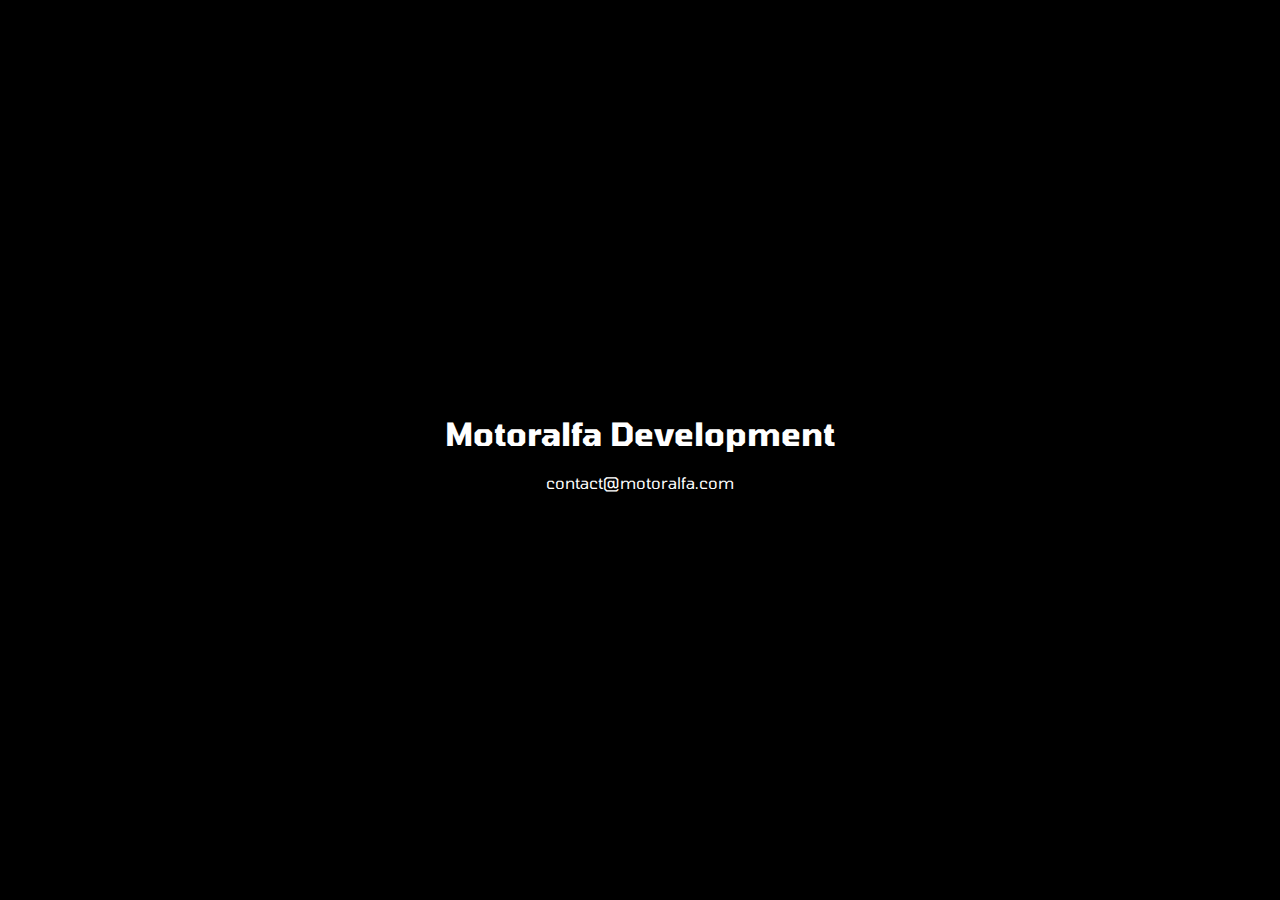
<file: index.html>
<!DOCTYPE html>
<html lang="en">

<head>

  <link href="https://fonts.googleapis.com/css?family=Raleway|Tomorrow&display=swap" rel="stylesheet">
  <link href="main.css" rel="stylesheet" type="text/css">
  <link rel="apple-touch-icon" sizes="57x57" href="favicons/apple-icon-57x57.png">
  <link rel="apple-touch-icon" sizes="60x60" href="favicons/apple-icon-60x60.png">
  <link rel="apple-touch-icon" sizes="72x72" href="favicons/apple-icon-72x72.png">
  <link rel="apple-touch-icon" sizes="76x76" href="favicons/apple-icon-76x76.png">
  <link rel="apple-touch-icon" sizes="114x114" href="favicons/apple-icon-114x114.png">
  <link rel="apple-touch-icon" sizes="120x120" href="favicons/apple-icon-120x120.png">
  <link rel="apple-touch-icon" sizes="144x144" href="favicons/apple-icon-144x144.png">
  <link rel="apple-touch-icon" sizes="152x152" href="favicons/apple-icon-152x152.png">
  <link rel="apple-touch-icon" sizes="180x180" href="favicons/apple-icon-180x180.png">
  <link rel="icon" type="image/png" sizes="192x192" href="favicons/android-icon-192x192.png">
  <link rel="icon" type="image/png" sizes="32x32" href="favicons/favicon-32x32.png">
  <link rel="icon" type="image/png" sizes="96x96" href="favicons/favicon-96x96.png">
  <link rel="icon" type="image/png" sizes="16x16" href="favicons/favicon-16x16.png">
  <link rel="manifest" href="favicons/manifest.json">
  <meta name="msapplication-TileColor" content="#ffffff">
  <meta name="msapplication-TileImage" content="favicons/ms-icon-144x144.png">
  <meta name="theme-color" content="#ffffff">
  <meta charset="UTF-8">
  <meta name="viewport" content="width=device-width, initial-scale=1.0">
  <meta http-equiv="X-UA-Compatible" content="ie=edge">
  <title>Motoralfa</title>
</head>

<body>
  <div class="main-container">
    <div class="main-content">
      <h1>Motoralfa Development</h1>
      <p><a href="mailto:contact@motoralfa.com">contact@motoralfa.com</a></p>
    </div>
  </div>
</body>

</html>
</file>
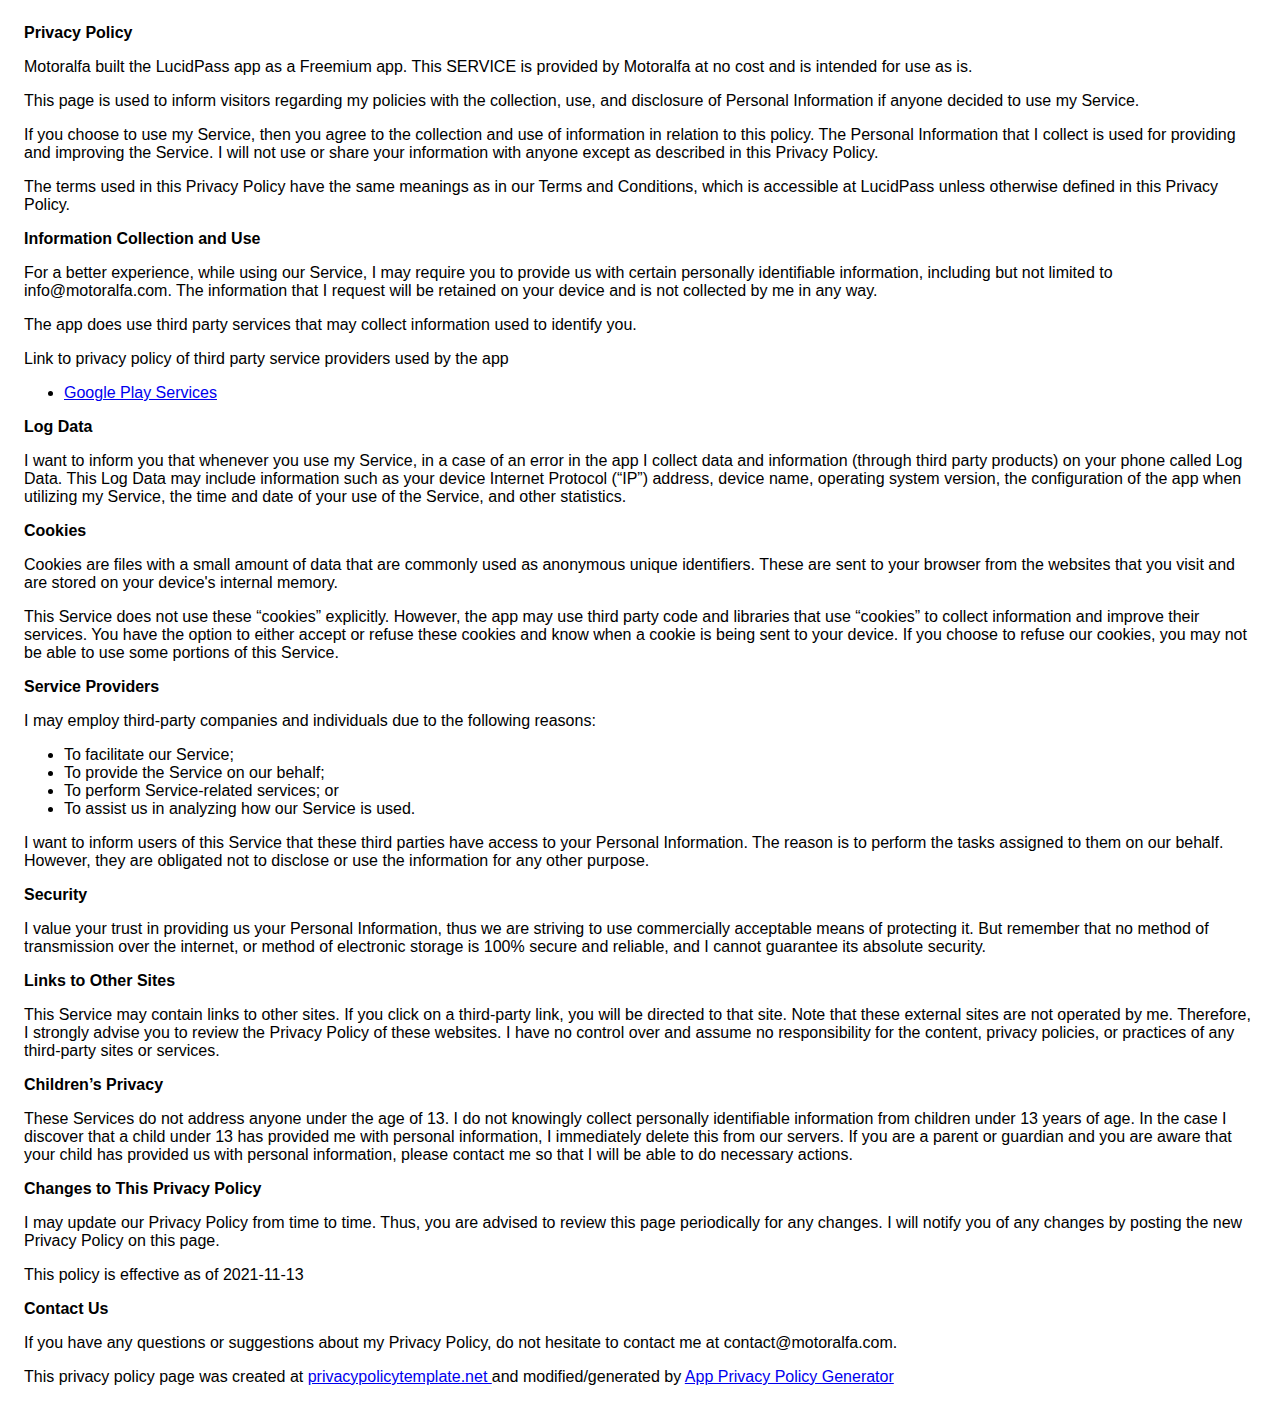
<file: lucidpass/privacypolicy.html>
<!DOCTYPE html>
    <html>
    <head>
      <meta charset='utf-8'>
      <meta name='viewport' content='width=device-width'>
      <title>Privacy Policy</title>
      <style> body { font-family: 'Helvetica Neue', Helvetica, Arial, sans-serif; padding:1em; } </style>
    </head>
    <body>
    <strong>Privacy Policy</strong> <p>
                  Motoralfa built the LucidPass app as
                  a Freemium app. This SERVICE is provided by
                  Motoralfa at no cost and is intended for use as
                  is.
                </p> <p>
                  This page is used to inform visitors regarding my
                  policies with the collection, use, and disclosure of Personal
                  Information if anyone decided to use my Service.
                </p> <p>
                  If you choose to use my Service, then you agree to
                  the collection and use of information in relation to this
                  policy. The Personal Information that I collect is
                  used for providing and improving the Service. I will not use or share your information with
                  anyone except as described in this Privacy Policy.
                </p> <p>
                  The terms used in this Privacy Policy have the same meanings
                  as in our Terms and Conditions, which is accessible at
                  LucidPass unless otherwise defined in this Privacy Policy.
                </p> <p><strong>Information Collection and Use</strong></p> <p>
                  For a better experience, while using our Service, I
                  may require you to provide us with certain personally
                  identifiable information, including but not limited to info@motoralfa.com. The information that
                  I request will be retained on your device and is not collected by me in any way.
                </p> <div><p>
                    The app does use third party services that may collect
                    information used to identify you.
                  </p> <p>
                    Link to privacy policy of third party service providers used
                    by the app
                  </p> <ul><li><a href="https://www.google.com/policies/privacy/" target="_blank" rel="noopener noreferrer">Google Play Services</a></li><!----><!----><!----><!----><!----><!----><!----><!----><!----><!----><!----><!----><!----><!----><!----><!----><!----><!----><!----><!----><!----><!----><!----><!----><!----><!----></ul></div> <p><strong>Log Data</strong></p> <p>
                  I want to inform you that whenever you
                  use my Service, in a case of an error in the app
                  I collect data and information (through third party
                  products) on your phone called Log Data. This Log Data may
                  include information such as your device Internet Protocol
                  (“IP”) address, device name, operating system version, the
                  configuration of the app when utilizing my Service,
                  the time and date of your use of the Service, and other
                  statistics.
                </p> <p><strong>Cookies</strong></p> <p>
                  Cookies are files with a small amount of data that are
                  commonly used as anonymous unique identifiers. These are sent
                  to your browser from the websites that you visit and are
                  stored on your device's internal memory.
                </p> <p>
                  This Service does not use these “cookies” explicitly. However,
                  the app may use third party code and libraries that use
                  “cookies” to collect information and improve their services.
                  You have the option to either accept or refuse these cookies
                  and know when a cookie is being sent to your device. If you
                  choose to refuse our cookies, you may not be able to use some
                  portions of this Service.
                </p> <p><strong>Service Providers</strong></p> <p>
                  I may employ third-party companies and
                  individuals due to the following reasons:
                </p> <ul><li>To facilitate our Service;</li> <li>To provide the Service on our behalf;</li> <li>To perform Service-related services; or</li> <li>To assist us in analyzing how our Service is used.</li></ul> <p>
                  I want to inform users of this Service
                  that these third parties have access to your Personal
                  Information. The reason is to perform the tasks assigned to
                  them on our behalf. However, they are obligated not to
                  disclose or use the information for any other purpose.
                </p> <p><strong>Security</strong></p> <p>
                  I value your trust in providing us your
                  Personal Information, thus we are striving to use commercially
                  acceptable means of protecting it. But remember that no method
                  of transmission over the internet, or method of electronic
                  storage is 100% secure and reliable, and I cannot
                  guarantee its absolute security.
                </p> <p><strong>Links to Other Sites</strong></p> <p>
                  This Service may contain links to other sites. If you click on
                  a third-party link, you will be directed to that site. Note
                  that these external sites are not operated by me.
                  Therefore, I strongly advise you to review the
                  Privacy Policy of these websites. I have
                  no control over and assume no responsibility for the content,
                  privacy policies, or practices of any third-party sites or
                  services.
                </p> <p><strong>Children’s Privacy</strong></p> <p>
                  These Services do not address anyone under the age of 13.
                  I do not knowingly collect personally
                  identifiable information from children under 13 years of age. In the case
                  I discover that a child under 13 has provided
                  me with personal information, I immediately
                  delete this from our servers. If you are a parent or guardian
                  and you are aware that your child has provided us with
                  personal information, please contact me so that
                  I will be able to do necessary actions.
                </p> <p><strong>Changes to This Privacy Policy</strong></p> <p>
                  I may update our Privacy Policy from
                  time to time. Thus, you are advised to review this page
                  periodically for any changes. I will
                  notify you of any changes by posting the new Privacy Policy on
                  this page.
                </p> <p>This policy is effective as of 2021-11-13</p> <p><strong>Contact Us</strong></p> <p>
                  If you have any questions or suggestions about my
                  Privacy Policy, do not hesitate to contact me at contact@motoralfa.com.
                </p> <p>This privacy policy page was created at <a href="https://privacypolicytemplate.net" target="_blank" rel="noopener noreferrer">privacypolicytemplate.net </a>and modified/generated by <a href="https://app-privacy-policy-generator.nisrulz.com/" target="_blank" rel="noopener noreferrer">App Privacy Policy Generator</a></p>
    </body>
    </html>
</file>
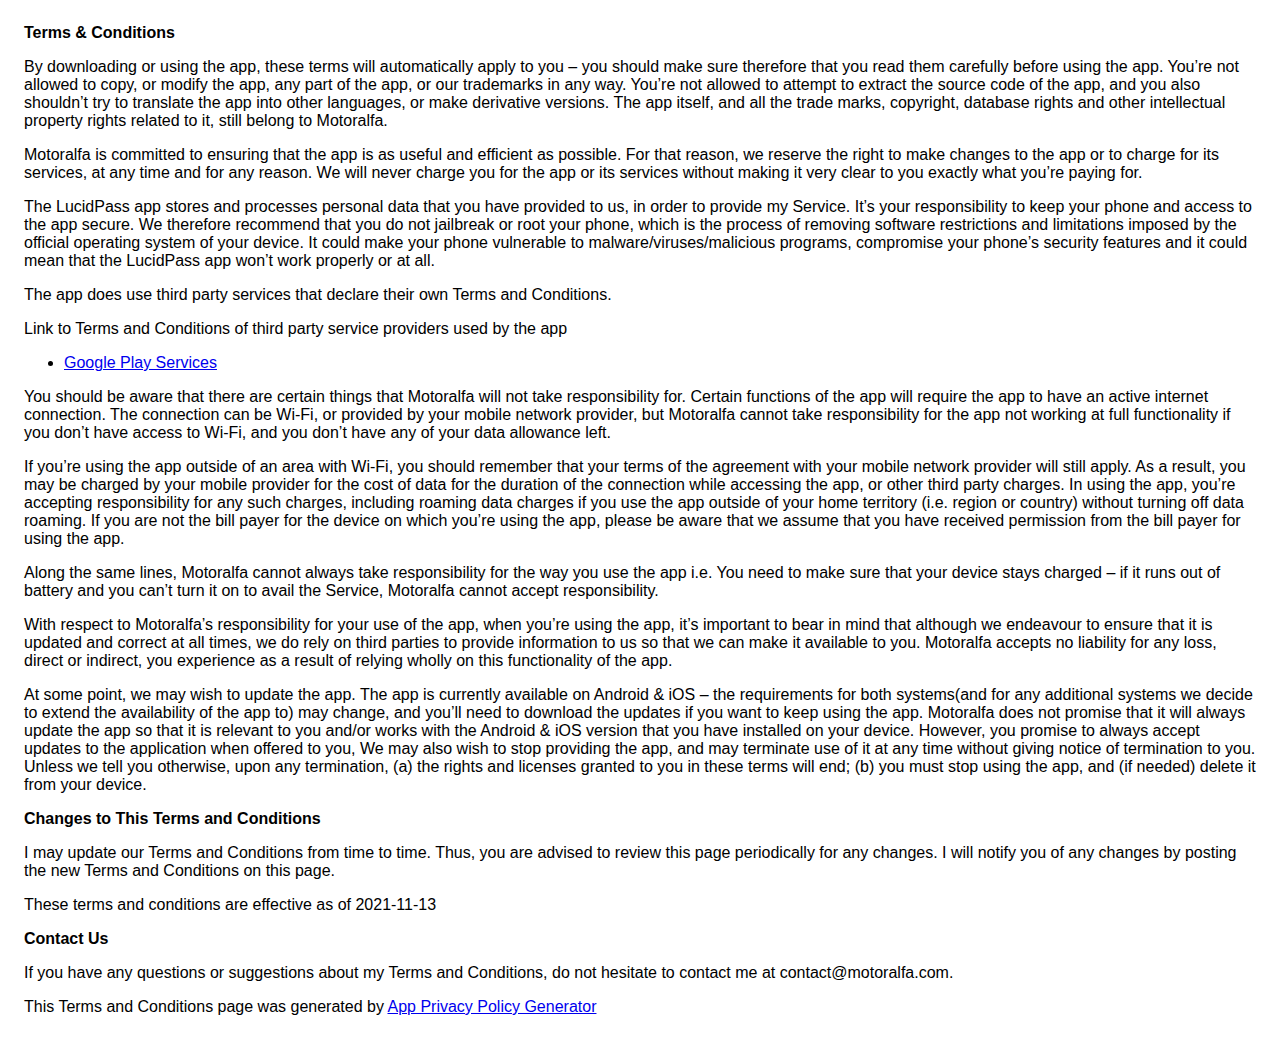
<file: lucidpass/termsandconditions.html>
<!DOCTYPE html>
    <html>
    <head>
      <meta charset='utf-8'>
      <meta name='viewport' content='width=device-width'>
      <title>Terms &amp; Conditions</title>
      <style> body { font-family: 'Helvetica Neue', Helvetica, Arial, sans-serif; padding:1em; } </style>
    </head>
    <body>
    <strong>Terms &amp; Conditions</strong> <p>
                  By downloading or using the app, these terms will
                  automatically apply to you – you should make sure therefore
                  that you read them carefully before using the app. You’re not
                  allowed to copy, or modify the app, any part of the app, or
                  our trademarks in any way. You’re not allowed to attempt to
                  extract the source code of the app, and you also shouldn’t try
                  to translate the app into other languages, or make derivative
                  versions. The app itself, and all the trade marks, copyright,
                  database rights and other intellectual property rights related
                  to it, still belong to Motoralfa.
                </p> <p>
                  Motoralfa is committed to ensuring that the app is
                  as useful and efficient as possible. For that reason, we
                  reserve the right to make changes to the app or to charge for
                  its services, at any time and for any reason. We will never
                  charge you for the app or its services without making it very
                  clear to you exactly what you’re paying for.
                </p> <p>
                  The LucidPass app stores and processes personal data that
                  you have provided to us, in order to provide my
                  Service. It’s your responsibility to keep your phone and
                  access to the app secure. We therefore recommend that you do
                  not jailbreak or root your phone, which is the process of
                  removing software restrictions and limitations imposed by the
                  official operating system of your device. It could make your
                  phone vulnerable to malware/viruses/malicious programs,
                  compromise your phone’s security features and it could mean
                  that the LucidPass app won’t work properly or at all.
                </p> <div><p>
                    The app does use third party services that declare their own
                    Terms and Conditions.
                  </p> <p>
                    Link to Terms and Conditions of third party service
                    providers used by the app
                  </p> <ul><li><a href="https://policies.google.com/terms" target="_blank" rel="noopener noreferrer">Google Play Services</a></li><!----><!----><!----><!----><!----><!----><!----><!----><!----><!----><!----><!----><!----><!----><!----><!----><!----><!----><!----><!----><!----><!----><!----><!----><!----><!----></ul></div> <p>
                  You should be aware that there are certain things that
                  Motoralfa will not take responsibility for. Certain
                  functions of the app will require the app to have an active
                  internet connection. The connection can be Wi-Fi, or provided
                  by your mobile network provider, but Motoralfa
                  cannot take responsibility for the app not working at full
                  functionality if you don’t have access to Wi-Fi, and you don’t
                  have any of your data allowance left.
                </p> <p></p> <p>
                  If you’re using the app outside of an area with Wi-Fi, you
                  should remember that your terms of the agreement with your
                  mobile network provider will still apply. As a result, you may
                  be charged by your mobile provider for the cost of data for
                  the duration of the connection while accessing the app, or
                  other third party charges. In using the app, you’re accepting
                  responsibility for any such charges, including roaming data
                  charges if you use the app outside of your home territory
                  (i.e. region or country) without turning off data roaming. If
                  you are not the bill payer for the device on which you’re
                  using the app, please be aware that we assume that you have
                  received permission from the bill payer for using the app.
                </p> <p>
                  Along the same lines, Motoralfa cannot always take
                  responsibility for the way you use the app i.e. You need to
                  make sure that your device stays charged – if it runs out of
                  battery and you can’t turn it on to avail the Service,
                  Motoralfa cannot accept responsibility.
                </p> <p>
                  With respect to Motoralfa’s responsibility for your
                  use of the app, when you’re using the app, it’s important to
                  bear in mind that although we endeavour to ensure that it is
                  updated and correct at all times, we do rely on third parties
                  to provide information to us so that we can make it available
                  to you. Motoralfa accepts no liability for any
                  loss, direct or indirect, you experience as a result of
                  relying wholly on this functionality of the app.
                </p> <p>
                  At some point, we may wish to update the app. The app is
                  currently available on Android &amp; iOS – the requirements for
                  both systems(and for any additional systems we
                  decide to extend the availability of the app to) may change,
                  and you’ll need to download the updates if you want to keep
                  using the app. Motoralfa does not promise that it
                  will always update the app so that it is relevant to you
                  and/or works with the Android &amp; iOS version that you have
                  installed on your device. However, you promise to always
                  accept updates to the application when offered to you, We may
                  also wish to stop providing the app, and may terminate use of
                  it at any time without giving notice of termination to you.
                  Unless we tell you otherwise, upon any termination, (a) the
                  rights and licenses granted to you in these terms will end;
                  (b) you must stop using the app, and (if needed) delete it
                  from your device.
                </p> <p><strong>Changes to This Terms and Conditions</strong></p> <p>
                  I may update our Terms and Conditions
                  from time to time. Thus, you are advised to review this page
                  periodically for any changes. I will
                  notify you of any changes by posting the new Terms and
                  Conditions on this page.
                </p> <p>
                  These terms and conditions are effective as of 2021-11-13
                </p> <p><strong>Contact Us</strong></p> <p>
                  If you have any questions or suggestions about my
                  Terms and Conditions, do not hesitate to contact me
                  at contact@motoralfa.com.
                </p> <p>This Terms and Conditions page was generated by <a href="https://app-privacy-policy-generator.nisrulz.com/" target="_blank" rel="noopener noreferrer">App Privacy Policy Generator</a></p>
    </body>
    </html>
</file>
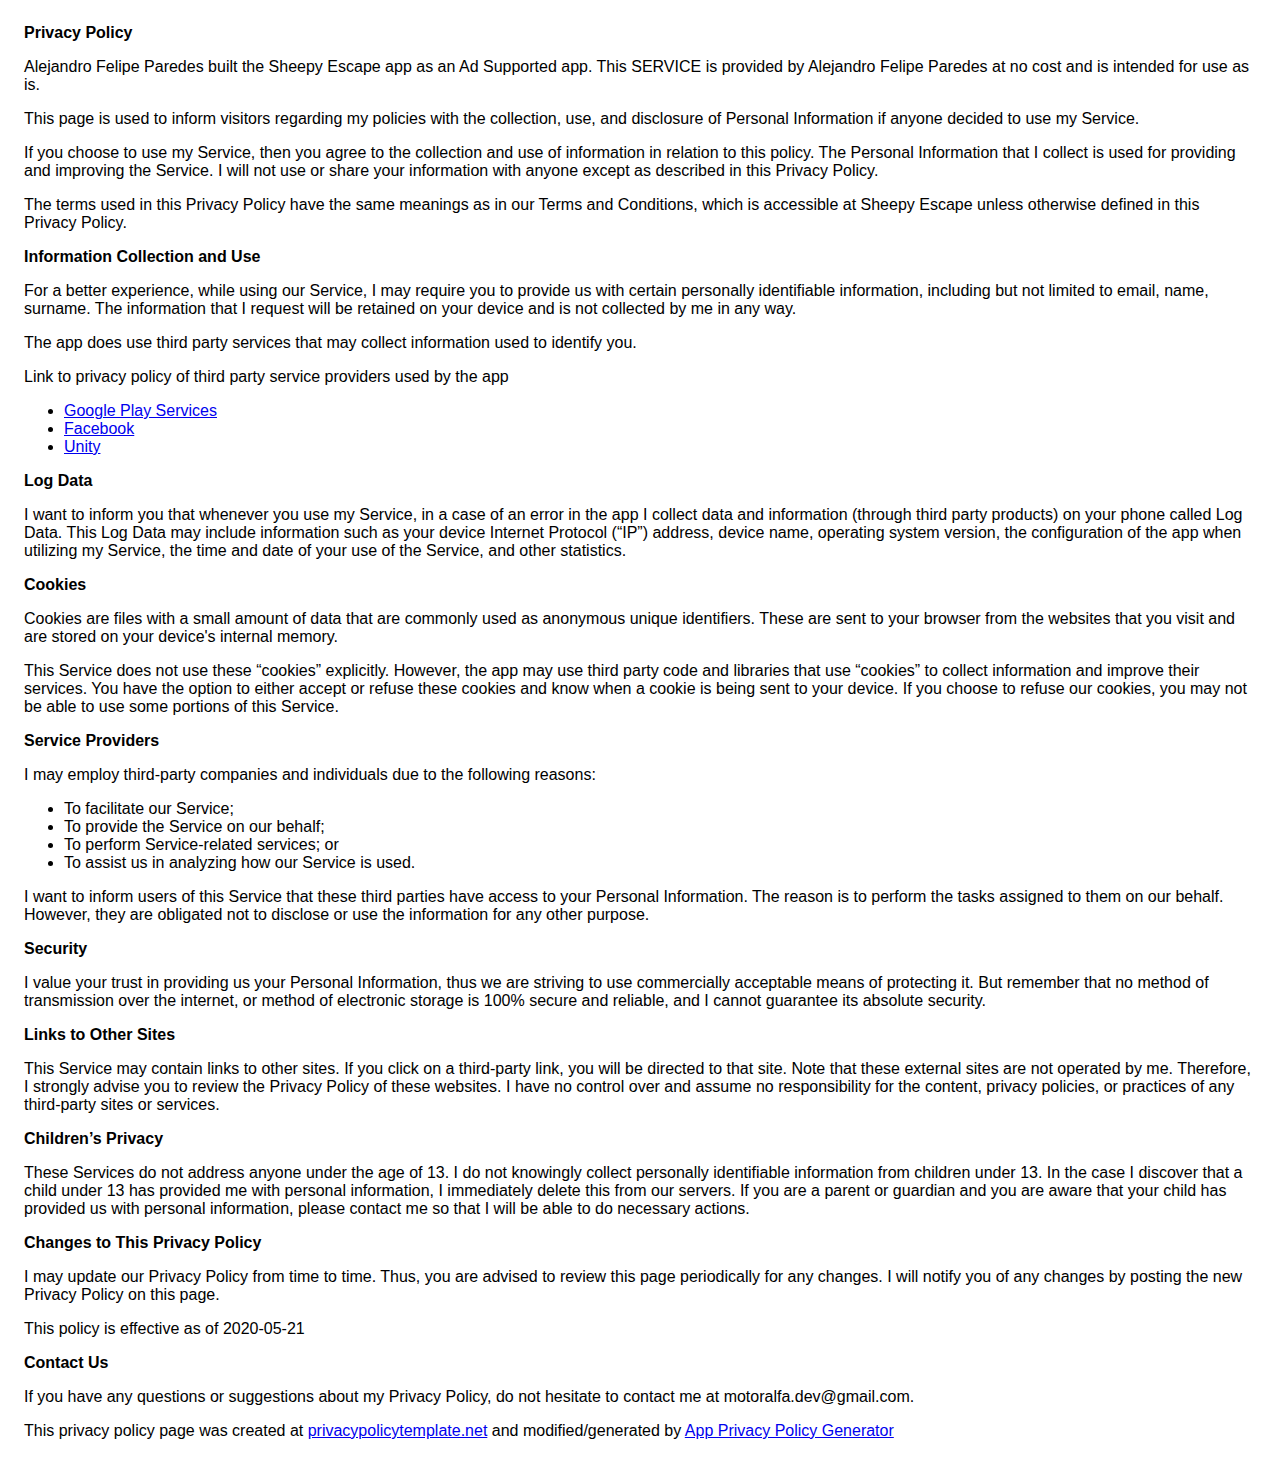
<file: sheepyescape/privacypolicy.html>
<!DOCTYPE html>
    <html>
    <head>
      <meta charset='utf-8'>
      <meta name='viewport' content='width=device-width'>
      <title>Privacy Policy</title>
      <style> body { font-family: 'Helvetica Neue', Helvetica, Arial, sans-serif; padding:1em; } </style>
    </head>
    <body>
    <strong>Privacy Policy</strong> <p>
                  Alejandro Felipe Paredes built the Sheepy Escape app as
                  an Ad Supported app. This SERVICE is provided by
                  Alejandro Felipe Paredes at no cost and is intended for use as
                  is.
                </p> <p>
                  This page is used to inform visitors regarding my
                  policies with the collection, use, and disclosure of Personal
                  Information if anyone decided to use my Service.
                </p> <p>
                  If you choose to use my Service, then you agree to
                  the collection and use of information in relation to this
                  policy. The Personal Information that I collect is
                  used for providing and improving the Service. I will not use or share your information with
                  anyone except as described in this Privacy Policy.
                </p> <p>
                  The terms used in this Privacy Policy have the same meanings
                  as in our Terms and Conditions, which is accessible at
                  Sheepy Escape unless otherwise defined in this Privacy Policy.
                </p> <p><strong>Information Collection and Use</strong></p> <p>
                  For a better experience, while using our Service, I
                  may require you to provide us with certain personally
                  identifiable information, including but not limited to email, name, surname. The information that
                  I request will be retained on your device and is not collected by me in any way.
                </p> <div><p>
                    The app does use third party services that may collect
                    information used to identify you.
                  </p> <p>
                    Link to privacy policy of third party service providers used
                    by the app
                  </p> <ul><li><a href="https://www.google.com/policies/privacy/" target="_blank">Google Play Services</a></li><!----><!----><!----><li><a href="https://www.facebook.com/about/privacy/update/printable" target="_blank">Facebook</a></li><!----><!----><!----><!----><!----><!----><li><a href="https://unity3d.com/legal/privacy-policy" target="_blank">Unity</a></li><!----><!----><!----><!----></ul></div> <p><strong>Log Data</strong></p> <p>
                  I want to inform you that whenever you
                  use my Service, in a case of an error in the app
                  I collect data and information (through third party
                  products) on your phone called Log Data. This Log Data may
                  include information such as your device Internet Protocol
                  (“IP”) address, device name, operating system version, the
                  configuration of the app when utilizing my Service,
                  the time and date of your use of the Service, and other
                  statistics.
                </p> <p><strong>Cookies</strong></p> <p>
                  Cookies are files with a small amount of data that are
                  commonly used as anonymous unique identifiers. These are sent
                  to your browser from the websites that you visit and are
                  stored on your device's internal memory.
                </p> <p>
                  This Service does not use these “cookies” explicitly. However,
                  the app may use third party code and libraries that use
                  “cookies” to collect information and improve their services.
                  You have the option to either accept or refuse these cookies
                  and know when a cookie is being sent to your device. If you
                  choose to refuse our cookies, you may not be able to use some
                  portions of this Service.
                </p> <p><strong>Service Providers</strong></p> <p>
                  I may employ third-party companies and
                  individuals due to the following reasons:
                </p> <ul><li>To facilitate our Service;</li> <li>To provide the Service on our behalf;</li> <li>To perform Service-related services; or</li> <li>To assist us in analyzing how our Service is used.</li></ul> <p>
                  I want to inform users of this Service
                  that these third parties have access to your Personal
                  Information. The reason is to perform the tasks assigned to
                  them on our behalf. However, they are obligated not to
                  disclose or use the information for any other purpose.
                </p> <p><strong>Security</strong></p> <p>
                  I value your trust in providing us your
                  Personal Information, thus we are striving to use commercially
                  acceptable means of protecting it. But remember that no method
                  of transmission over the internet, or method of electronic
                  storage is 100% secure and reliable, and I cannot
                  guarantee its absolute security.
                </p> <p><strong>Links to Other Sites</strong></p> <p>
                  This Service may contain links to other sites. If you click on
                  a third-party link, you will be directed to that site. Note
                  that these external sites are not operated by me.
                  Therefore, I strongly advise you to review the
                  Privacy Policy of these websites. I have
                  no control over and assume no responsibility for the content,
                  privacy policies, or practices of any third-party sites or
                  services.
                </p> <p><strong>Children’s Privacy</strong></p> <p>
                  These Services do not address anyone under the age of 13.
                  I do not knowingly collect personally
                  identifiable information from children under 13. In the case
                  I discover that a child under 13 has provided
                  me with personal information, I immediately
                  delete this from our servers. If you are a parent or guardian
                  and you are aware that your child has provided us with
                  personal information, please contact me so that
                  I will be able to do necessary actions.
                </p> <p><strong>Changes to This Privacy Policy</strong></p> <p>
                  I may update our Privacy Policy from
                  time to time. Thus, you are advised to review this page
                  periodically for any changes. I will
                  notify you of any changes by posting the new Privacy Policy on
                  this page.
                </p> <p>This policy is effective as of 2020-05-21</p> <p><strong>Contact Us</strong></p> <p>
                  If you have any questions or suggestions about my
                  Privacy Policy, do not hesitate to contact me at motoralfa.dev@gmail.com.
                </p> <p>
                  This privacy policy page was created at
                  <a href="https://privacypolicytemplate.net" target="_blank">privacypolicytemplate.net</a>
                  and modified/generated by
                  <a href="https://app-privacy-policy-generator.firebaseapp.com/" target="_blank">App Privacy Policy Generator</a></p>
    </body>
    </html>
</file>
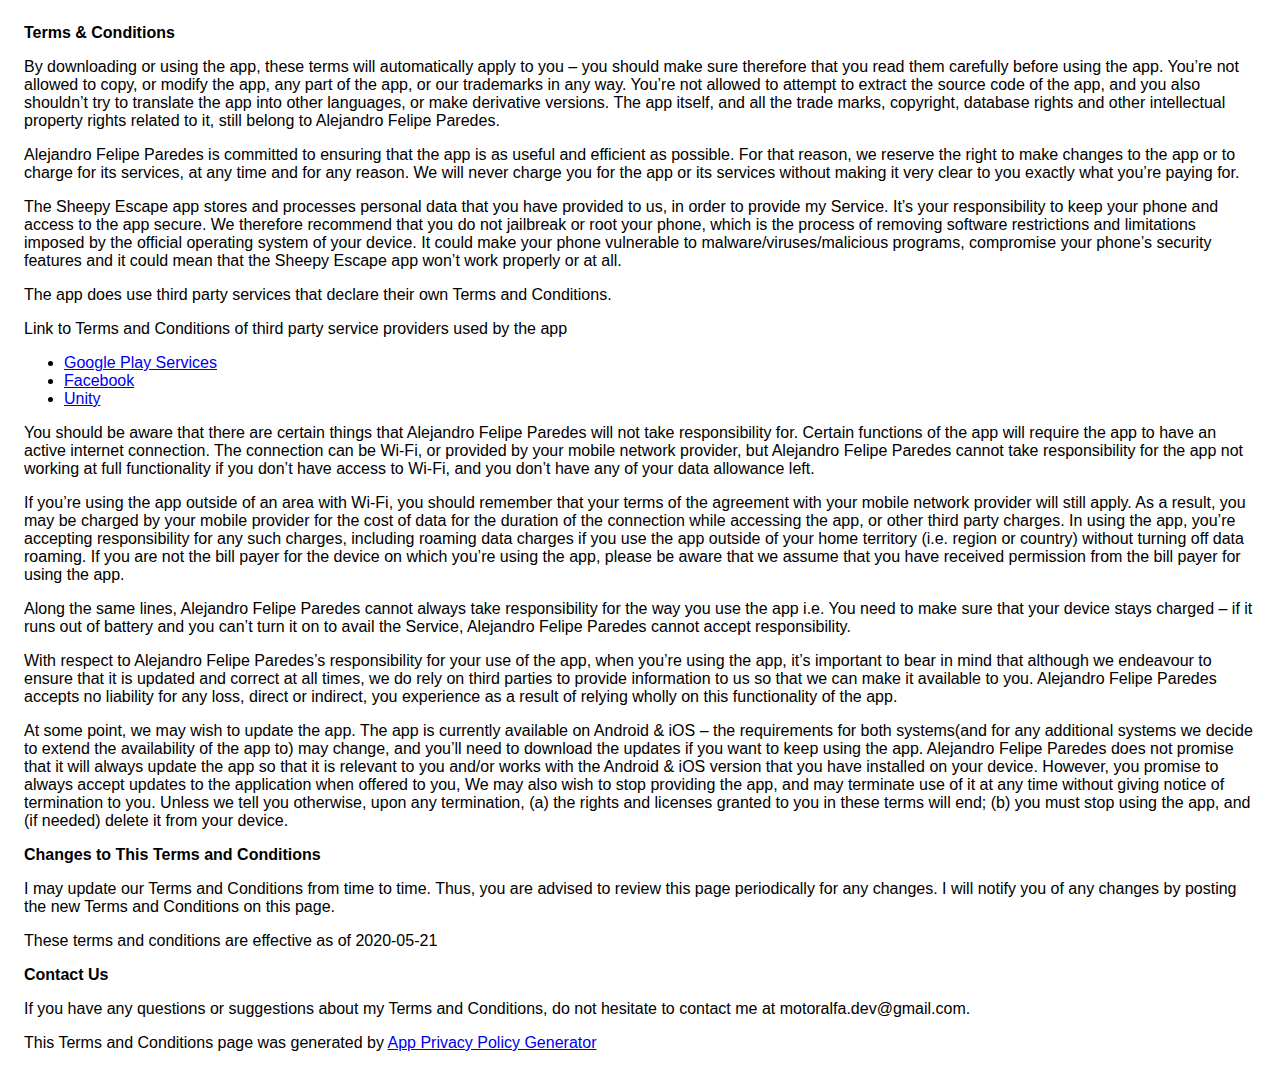
<file: sheepyescape/termsandconditions.html>
<!DOCTYPE html>
    <html>
    <head>
      <meta charset='utf-8'>
      <meta name='viewport' content='width=device-width'>
      <title>Terms &amp; Conditions</title>
      <style> body { font-family: 'Helvetica Neue', Helvetica, Arial, sans-serif; padding:1em; } </style>
    </head>
    <body>
    <strong>Terms &amp; Conditions</strong> <p>
                  By downloading or using the app, these terms will
                  automatically apply to you – you should make sure therefore
                  that you read them carefully before using the app. You’re not
                  allowed to copy, or modify the app, any part of the app, or
                  our trademarks in any way. You’re not allowed to attempt to
                  extract the source code of the app, and you also shouldn’t try
                  to translate the app into other languages, or make derivative
                  versions. The app itself, and all the trade marks, copyright,
                  database rights and other intellectual property rights related
                  to it, still belong to Alejandro Felipe Paredes.
                </p> <p>
                  Alejandro Felipe Paredes is committed to ensuring that the app is
                  as useful and efficient as possible. For that reason, we
                  reserve the right to make changes to the app or to charge for
                  its services, at any time and for any reason. We will never
                  charge you for the app or its services without making it very
                  clear to you exactly what you’re paying for.
                </p> <p>
                  The Sheepy Escape app stores and processes personal data that
                  you have provided to us, in order to provide my
                  Service. It’s your responsibility to keep your phone and
                  access to the app secure. We therefore recommend that you do
                  not jailbreak or root your phone, which is the process of
                  removing software restrictions and limitations imposed by the
                  official operating system of your device. It could make your
                  phone vulnerable to malware/viruses/malicious programs,
                  compromise your phone’s security features and it could mean
                  that the Sheepy Escape app won’t work properly or at all.
                </p> <div><p>
                    The app does use third party services that declare their own
                    Terms and Conditions.
                  </p> <p>
                    Link to Terms and Conditions of third party service
                    providers used by the app
                  </p> <ul><li><a href="https://policies.google.com/terms" target="_blank">Google Play Services</a></li><!----><!----><!----><li><a href="https://www.facebook.com/legal/terms/plain_text_terms" target="_blank">Facebook</a></li><!----><!----><!----><!----><!----><!----><li><a href="https://unity3d.com/legal/terms-of-service" target="_blank">Unity</a></li><!----><!----><!----><!----></ul></div> <p>
                  You should be aware that there are certain things that
                  Alejandro Felipe Paredes will not take responsibility for. Certain
                  functions of the app will require the app to have an active
                  internet connection. The connection can be Wi-Fi, or provided
                  by your mobile network provider, but Alejandro Felipe Paredes
                  cannot take responsibility for the app not working at full
                  functionality if you don’t have access to Wi-Fi, and you don’t
                  have any of your data allowance left.
                </p> <p></p> <p>
                  If you’re using the app outside of an area with Wi-Fi, you
                  should remember that your terms of the agreement with your
                  mobile network provider will still apply. As a result, you may
                  be charged by your mobile provider for the cost of data for
                  the duration of the connection while accessing the app, or
                  other third party charges. In using the app, you’re accepting
                  responsibility for any such charges, including roaming data
                  charges if you use the app outside of your home territory
                  (i.e. region or country) without turning off data roaming. If
                  you are not the bill payer for the device on which you’re
                  using the app, please be aware that we assume that you have
                  received permission from the bill payer for using the app.
                </p> <p>
                  Along the same lines, Alejandro Felipe Paredes cannot always take
                  responsibility for the way you use the app i.e. You need to
                  make sure that your device stays charged – if it runs out of
                  battery and you can’t turn it on to avail the Service,
                  Alejandro Felipe Paredes cannot accept responsibility.
                </p> <p>
                  With respect to Alejandro Felipe Paredes’s responsibility for your
                  use of the app, when you’re using the app, it’s important to
                  bear in mind that although we endeavour to ensure that it is
                  updated and correct at all times, we do rely on third parties
                  to provide information to us so that we can make it available
                  to you. Alejandro Felipe Paredes accepts no liability for any
                  loss, direct or indirect, you experience as a result of
                  relying wholly on this functionality of the app.
                </p> <p>
                  At some point, we may wish to update the app. The app is
                  currently available on Android &amp; iOS – the requirements for
                  both systems(and for any additional systems we
                  decide to extend the availability of the app to) may change,
                  and you’ll need to download the updates if you want to keep
                  using the app. Alejandro Felipe Paredes does not promise that it
                  will always update the app so that it is relevant to you
                  and/or works with the Android &amp; iOS version that you have
                  installed on your device. However, you promise to always
                  accept updates to the application when offered to you, We may
                  also wish to stop providing the app, and may terminate use of
                  it at any time without giving notice of termination to you.
                  Unless we tell you otherwise, upon any termination, (a) the
                  rights and licenses granted to you in these terms will end;
                  (b) you must stop using the app, and (if needed) delete it
                  from your device.
                </p> <p><strong>Changes to This Terms and Conditions</strong></p> <p>
                  I may update our Terms and Conditions
                  from time to time. Thus, you are advised to review this page
                  periodically for any changes. I will
                  notify you of any changes by posting the new Terms and
                  Conditions on this page.
                </p> <p>
                  These terms and conditions are effective as of 2020-05-21
                </p> <p><strong>Contact Us</strong></p> <p>
                  If you have any questions or suggestions about my
                  Terms and Conditions, do not hesitate to contact me
                  at motoralfa.dev@gmail.com.
                </p> <p>
                  This Terms and Conditions page was generated by
                  <a href="https://app-privacy-policy-generator.firebaseapp.com/" target="_blank">App Privacy Policy Generator</a></p>
    </body>
    </html>
</file>
<file: main.css>
body, html{
    margin: 0 !important;
    padding: 0 !important;
}
*{
    font-family: 'Tomorrow', sans-serif;
}
.main-container{
    display: flex;
    width: 100%;
    height: 100%;
    position:absolute;
    align-items: center;
    background-color:black;
    color:white;
    justify-content: space-around;
}
.main-content{
    flex:1;
    text-align: center;
}
a{
    text-decoration: none;
    color:white
}
</file>
